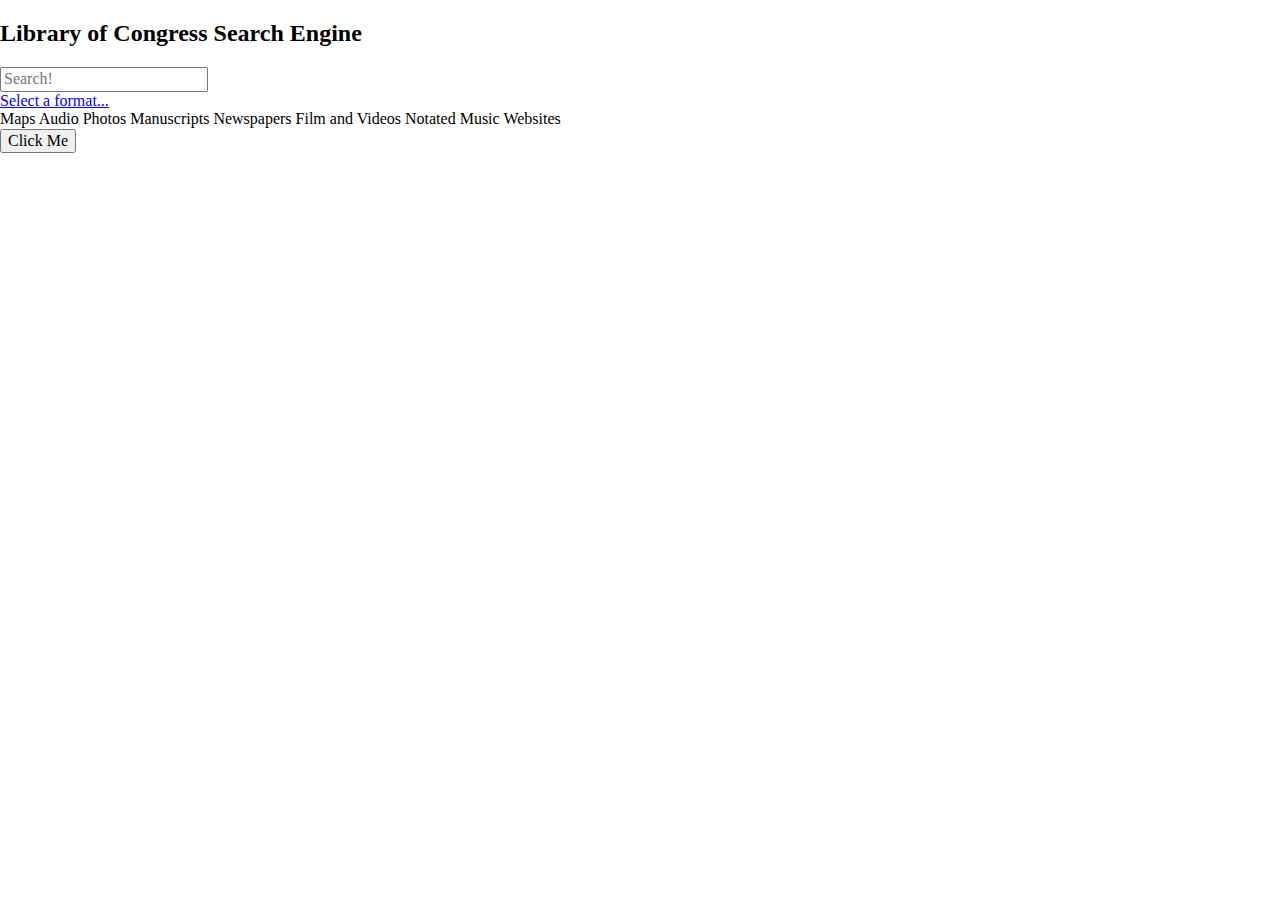
<file: index.html>
<!DOCTYPE html>
<html lang="en">

<head>
    <meta charset="UTF-8">
    <meta http-equiv="X-UA-Compatible" content="IE=edge">
    <meta name="viewport" content="width=device-width, initial-scale=1.0">
    <title>Library of Congress Search</title>

    <link rel="stylesheet" href="./assets/css/reset.css">
    <link rel="stylesheet" href="https://cdn.jsdelivr.net/npm/bootstrap@4.6.1/dist/css/bootstrap.min.css"
        integrity="sha384-zCbKRCUGaJDkqS1kPbPd7TveP5iyJE0EjAuZQTgFLD2ylzuqKfdKlfG/eSrtxUkn" crossorigin="anonymous">
    <link rel="stylesheet" href="assets/css/style.css">

</head>

<body class="container-fluid">
<section>
    <h2>Library of Congress Search Engine</h2>
    <form>
        <div class="form-group">
            <input type="text" class="form-control" id="formGroupExampleInput" placeholder="Search!">
        </div>

        <div class="dropdown">
            <a class="btn btn-secondary dropdown-toggle" href="#" role="button" id="dropdownMenuLink"
                data-toggle="dropdown" aria-expanded="false">
                Select a format...
            </a>
            <div id="dropdown" class="dropdown-menu" aria-labelledby="dropdownMenuLink">
                <a class="dropdown-item" id="maps">Maps</a>
                <a class="dropdown-item" id="audio">Audio</a>
                <a class="dropdown-item" id="photos">Photos</a>
                <a class="dropdown-item" id="manuscripts">Manuscripts</a>
                <a class="dropdown-item" id="newspapers">Newspapers</a>
                <a class="dropdown-item" id="film_and_videos">Film and Videos</a>
                <a class="dropdown-item" id="notated_music"∫∫>Notated Music</a>
                <a class="dropdown-item" id="websites">Websites</a>
            </div>
            <div>
                <button type="button" class="btn btn-primary" id="click-me">Click Me</button>
            </div>
        </div>

    </form>
</section>
   

    <script src="https://cdn.jsdelivr.net/npm/jquery@3.5.1/dist/jquery.slim.min.js"
        integrity="sha384-DfXdz2htPH0lsSSs5nCTpuj/zy4C+OGpamoFVy38MVBnE+IbbVYUew+OrCXaRkfj" crossorigin="anonymous">
        </script>
    <script src="https://cdn.jsdelivr.net/npm/bootstrap@4.6.1/dist/js/bootstrap.bundle.min.js"
        integrity="sha384-fQybjgWLrvvRgtW6bFlB7jaZrFsaBXjsOMm/tB9LTS58ONXgqbR9W8oWht/amnpF" crossorigin="anonymous">
        </script>
    <script src="./assets/js/script.js"></script>
</body>

</html>

<!-- Collaborators:
Andrew Cooke
Kyle Baca
Lamont Walker
Jordan Nadal
Sara Baqla -->
</file>
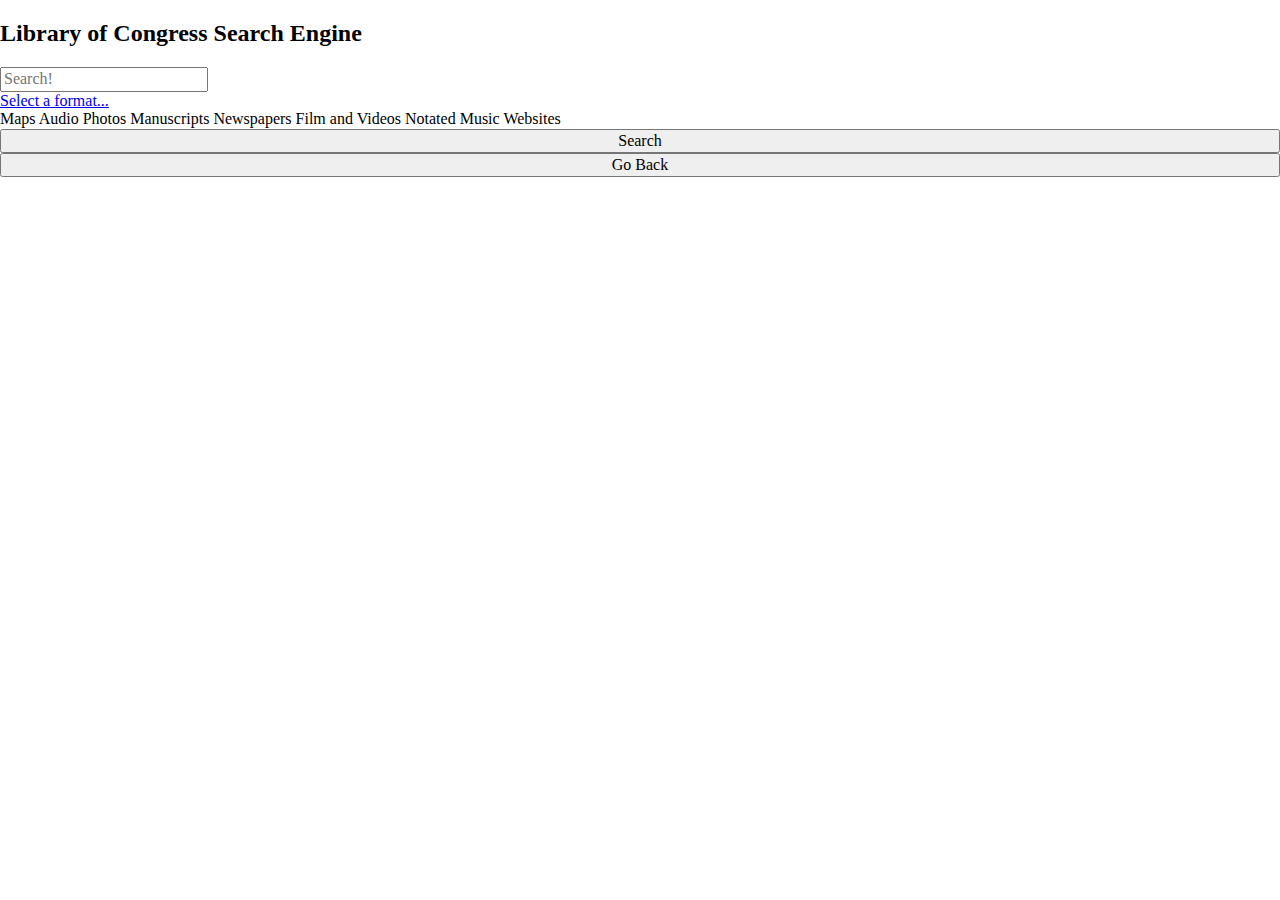
<file: results.html>
<!DOCTYPE html>
<html lang="en">
<head>
    <meta charset="UTF-8">
    <meta http-equiv="X-UA-Compatible" content="IE=edge">
    <meta name="viewport" content="width=device-width, initial-scale=1.0">
    <title>Library of Congress Search</title>

    <link rel="stylesheet" href="./assets/css/reset.css">
    <link 
    rel="stylesheet" 
    href="https://cdn.jsdelivr.net/npm/bootstrap@4.6.1/dist/css/bootstrap.min.css" integrity="sha384-zCbKRCUGaJDkqS1kPbPd7TveP5iyJE0EjAuZQTgFLD2ylzuqKfdKlfG/eSrtxUkn" 
    crossorigin="anonymous">
    <link rel="stylesheet" href="assets/css/style.css">

</head>

<body class = "container-fluid">

    <section class="col-3" id="result-page-search">
        <h2>Library of Congress Search Engine</h2>
        <input class="form-control form-control-lg" type="text" placeholder="Search!">
        <div class="dropdown">
            <a class="btn btn-secondary btn-lg dropdown-toggle" href="#" role="button" id="dropdownMenuLink"
                data-toggle="dropdown" aria-expanded="false">
                Select a format...
            </a>
            <div id="dropdown" class="dropdown-menu" aria-labelledby="dropdownMenuLink">
                <a class="dropdown-item" id="maps">Maps</a>
                <a class="dropdown-item" id="audio">Audio</a>
                <a class="dropdown-item" id="photos">Photos</a>
                <a class="dropdown-item" id="manuscripts">Manuscripts</a>
                <a class="dropdown-item" id="newspapers">Newspapers</a>
                <a class="dropdown-item" id="film_and_videos">Film and Videos</a>
                <a class="dropdown-item" id="notated_music">Notated Music</a>
                <a class="dropdown-item" id="websites">Websites</a>
            </div>
        </div>
        <button type="button" class="btn btn-primary btn-lg ">Search</button>
        <button type="button" class="btn btn-danger btn-lg ">Go Back</button>
    </section>

    <section class="col-9">
        <div class="card-container">

        </div>
    </section>

    <script 
        src="https://cdn.jsdelivr.net/npm/jquery@3.5.1/dist/jquery.slim.min.js" 
        integrity="sha384-DfXdz2htPH0lsSSs5nCTpuj/zy4C+OGpamoFVy38MVBnE+IbbVYUew+OrCXaRkfj" 
        crossorigin="anonymous">
    </script>
    <script 
        src="https://cdn.jsdelivr.net/npm/bootstrap@4.6.1/dist/js/bootstrap.bundle.min.js" integrity="sha384-fQybjgWLrvvRgtW6bFlB7jaZrFsaBXjsOMm/tB9LTS58ONXgqbR9W8oWht/amnpF" 
        crossorigin="anonymous">
    </script>
    <script src="./assets/js/script.js"></script> 
</body>
</html>

<!-- Collaborators:
Andrew Cooke
Kyle Baca
Lamont Walker
Jordan Nadal
Sara Baqla -->
</file>
<file: assets/css/style.css>
#result-page-search button {
    width: 100%;
}

#result-page-search div {
    width: 100%;
} 

.dropdown {
    width: 100%;
}

#click-me{
    text-align: center;
}

#dropdown{
    width: 100%;
}

form {
    margin: 0 auto;
}
</file>
